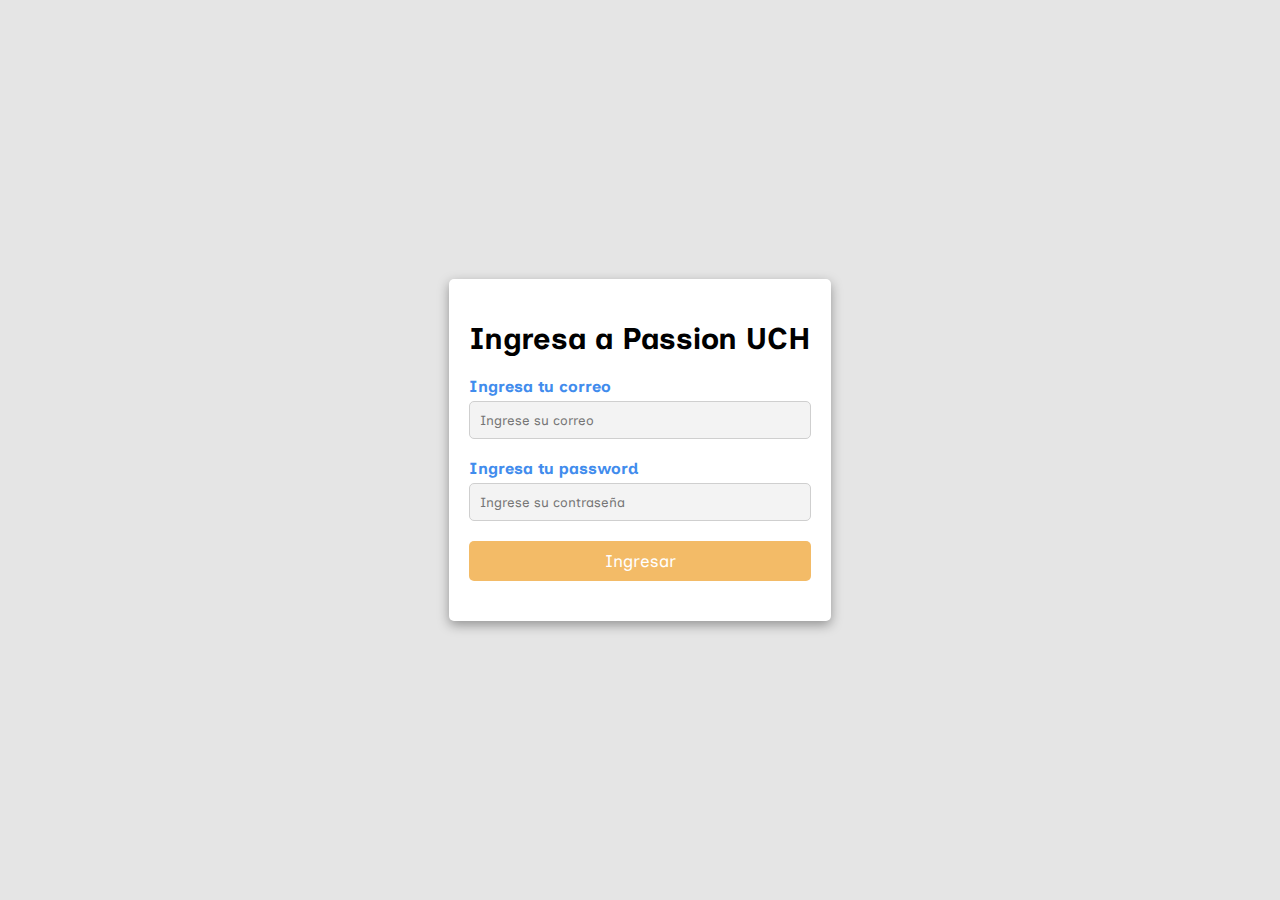
<file: index.html>
<html lang="en">
    <head>
        <meta http-equiv="Content-Type" content="text/html; charset=UTF-8">
        <meta name="viewport" content="width=device-width, initial-scale=1">
        <meta http-equiv="X-UA-Compatible" content="IE=edge">        
        <meta name="description" content="">
        <title>PASSION UCH</title>
        <link rel="stylesheet" href="css/css.css">        
    </head>
    <body>
        <main>
            <section class="login">
                <div class="login__form">
                    <h1>Ingresa a Passion UCH</h1>
                    <form>
                        <div class="login__input">
                            <label>Ingresa tu correo</label>
                            <input type="email" id="correo" placeholder="Ingrese su correo">
                        </div>
                        <div class="login__input">
                            <label>Ingresa tu password</label>
                            <input type="password" id="password" placeholder="Ingrese su contraseña">
                        </div>
                        <div class="login__input">
                            <button type="submit" class="btn" id="submitForm">
                                Ingresar
                            </button>
                        </div>
                    </form>
                </div>
            </section>
        </main>
    </body>
    <script src="js/jquery.js"></script>
    <script src="js/login.js"></script>
</html>
</file>
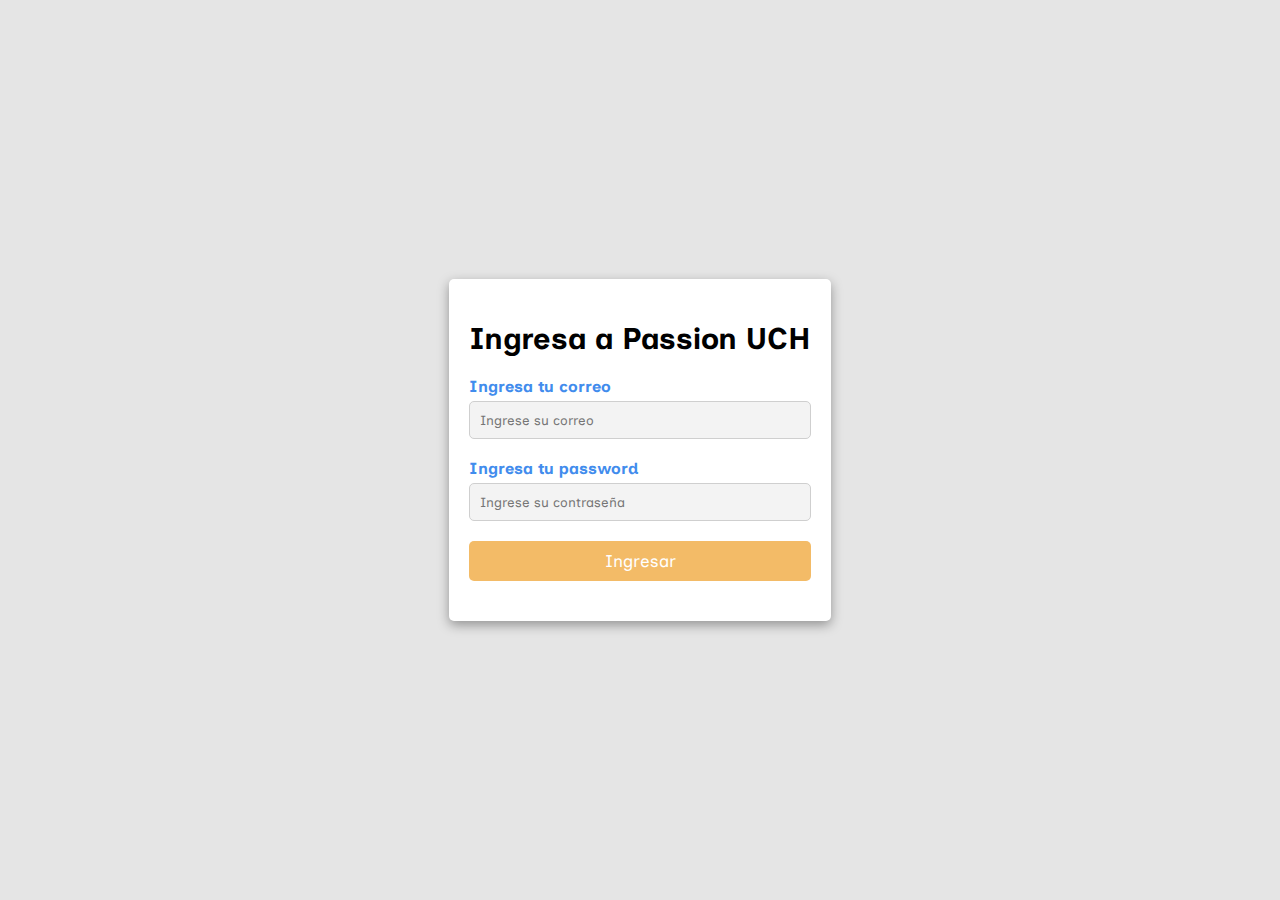
<file: dashboard.html>
<html lang="en">
    <head>
        <meta http-equiv="Content-Type" content="text/html; charset=UTF-8">
        <meta name="viewport" content="width=device-width, initial-scale=1">
        <meta http-equiv="X-UA-Compatible" content="IE=edge">        
        <meta name="description" content="">
        <title>PASSION UCH</title>
        <link rel="stylesheet" href="css/css.css">        
    </head>
    <body>
        <main>
            <header>
                <div class="header">
                    <div class="logo"></div>
                    <div class="user" id="user">

                    </div>
                </div>
            </header>
            <section>
                <div class="listChicas" id="listLadys"></div>
            </section>
        </main>
    </body>
    <script src="js/jquery.js"></script>
    <script src="js/myapp.js"></script>
</html>
</file>
<file: css/css.css>
@import url('https://fonts.googleapis.com/css2?family=Inclusive+Sans&display=swap');

body, html, * {
    font-family: 'Inclusive Sans', sans-serif;
}
body {
    margin: 0px;
}
.login {
    height: 100vh;
    background: #e5e5e5;
    display: flex;
    align-items: center;
    justify-content: center;
}
.login__form {
    background: white;
    padding: 20px;
    box-shadow: 0px 4px 12px #0000005c;
    border-radius: 5px;
}
.login__form h1 {
    text-align: center;
    font-size: 30px;
}
.login__input {
    margin-bottom: 20px;
}
.login__input input {
    width: 100%;
    display: block;
    padding: 10px;
    border-radius: 5px;
    border: solid 1px #cfcfcf;
    background: #f3f3f3;
}
.login__input label {
    display: block;
    margin-bottom: 5px;
    color: #418ced;
    font-weight: 700;
}
.btn {
    display: block;
    width: 100%;
    border: none;
    border-radius: 5px;
    background: #f3bb67;
    color: white;
    padding: 10px;
    font-size: 17px;
}


.header {
    background: #dddddd;
    padding: 10px;
    display: flex;
    justify-content: space-between;
}
.header p {
    margin: 0px;
    display: flex;
    align-items: center;
    font-size: 12px;
    font-weight: 700;
    color: #4b4b4b;
}
.header .user i {
    font-style: normal;
    width: 17px;
    height: 17px;
    background: #418ced;
    text-align: center;
    border-radius: 50%;
    font-size: 12px;
    display: flex;
    align-items: center;
    justify-content: center;
    color: white;
    margin-right: 5px;
}

.listChicas {
    padding: 10px 20px;
}
.elementoChica {
    position: relative;
    margin-bottom: 20px;
    box-shadow: 0px 4px 9px #0000002e;
    padding: 10px;
    border-left: solid 2px #f3bb67;
}
.elementoChica h3 {
    margin: 0px;
    font-size: 25px;
}
.elementoChica p {
    margin: 0px;
    color: #418ced;
    text-transform: capitalize;
    font-weight: 700;
}
.elementoChica span {
    margin-top: 5px;
    display: block;
    text-transform: uppercase;
    letter-spacing: 2px;
    font-size: 10px;
}
</file>
